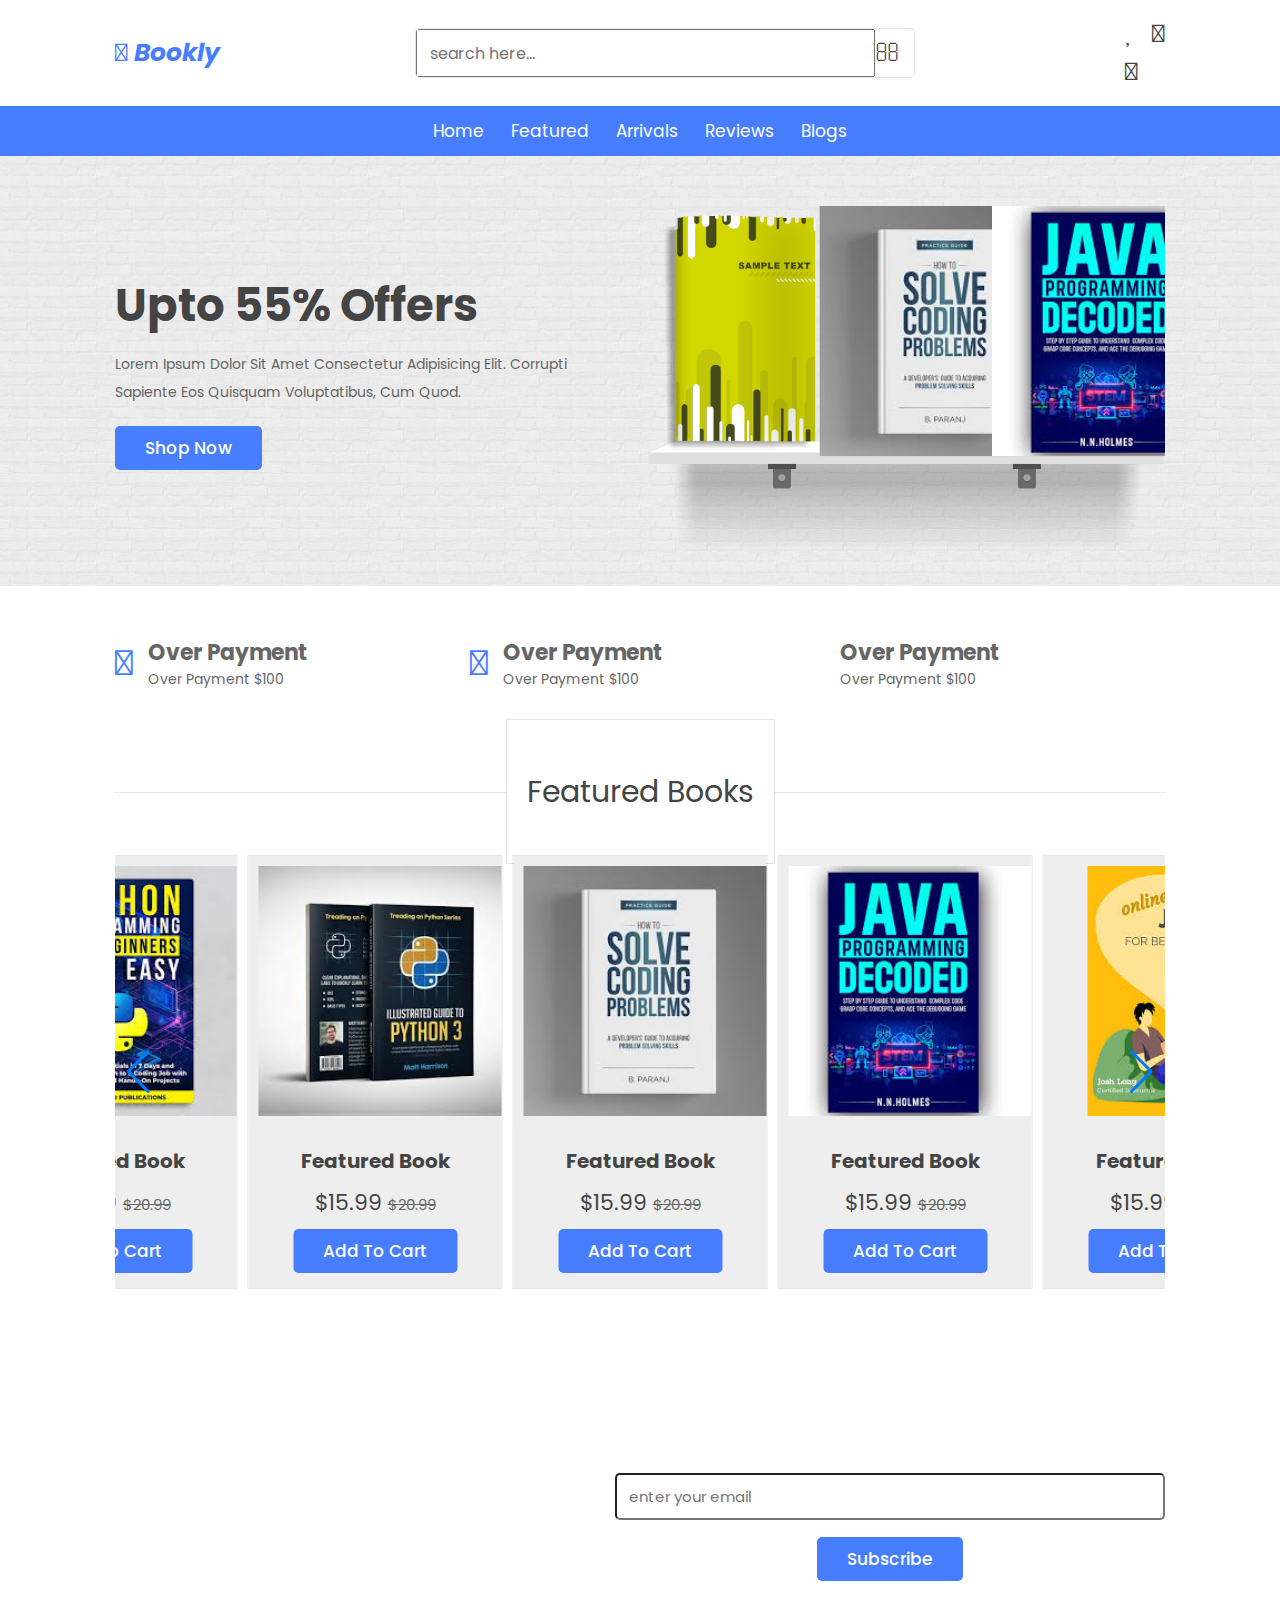
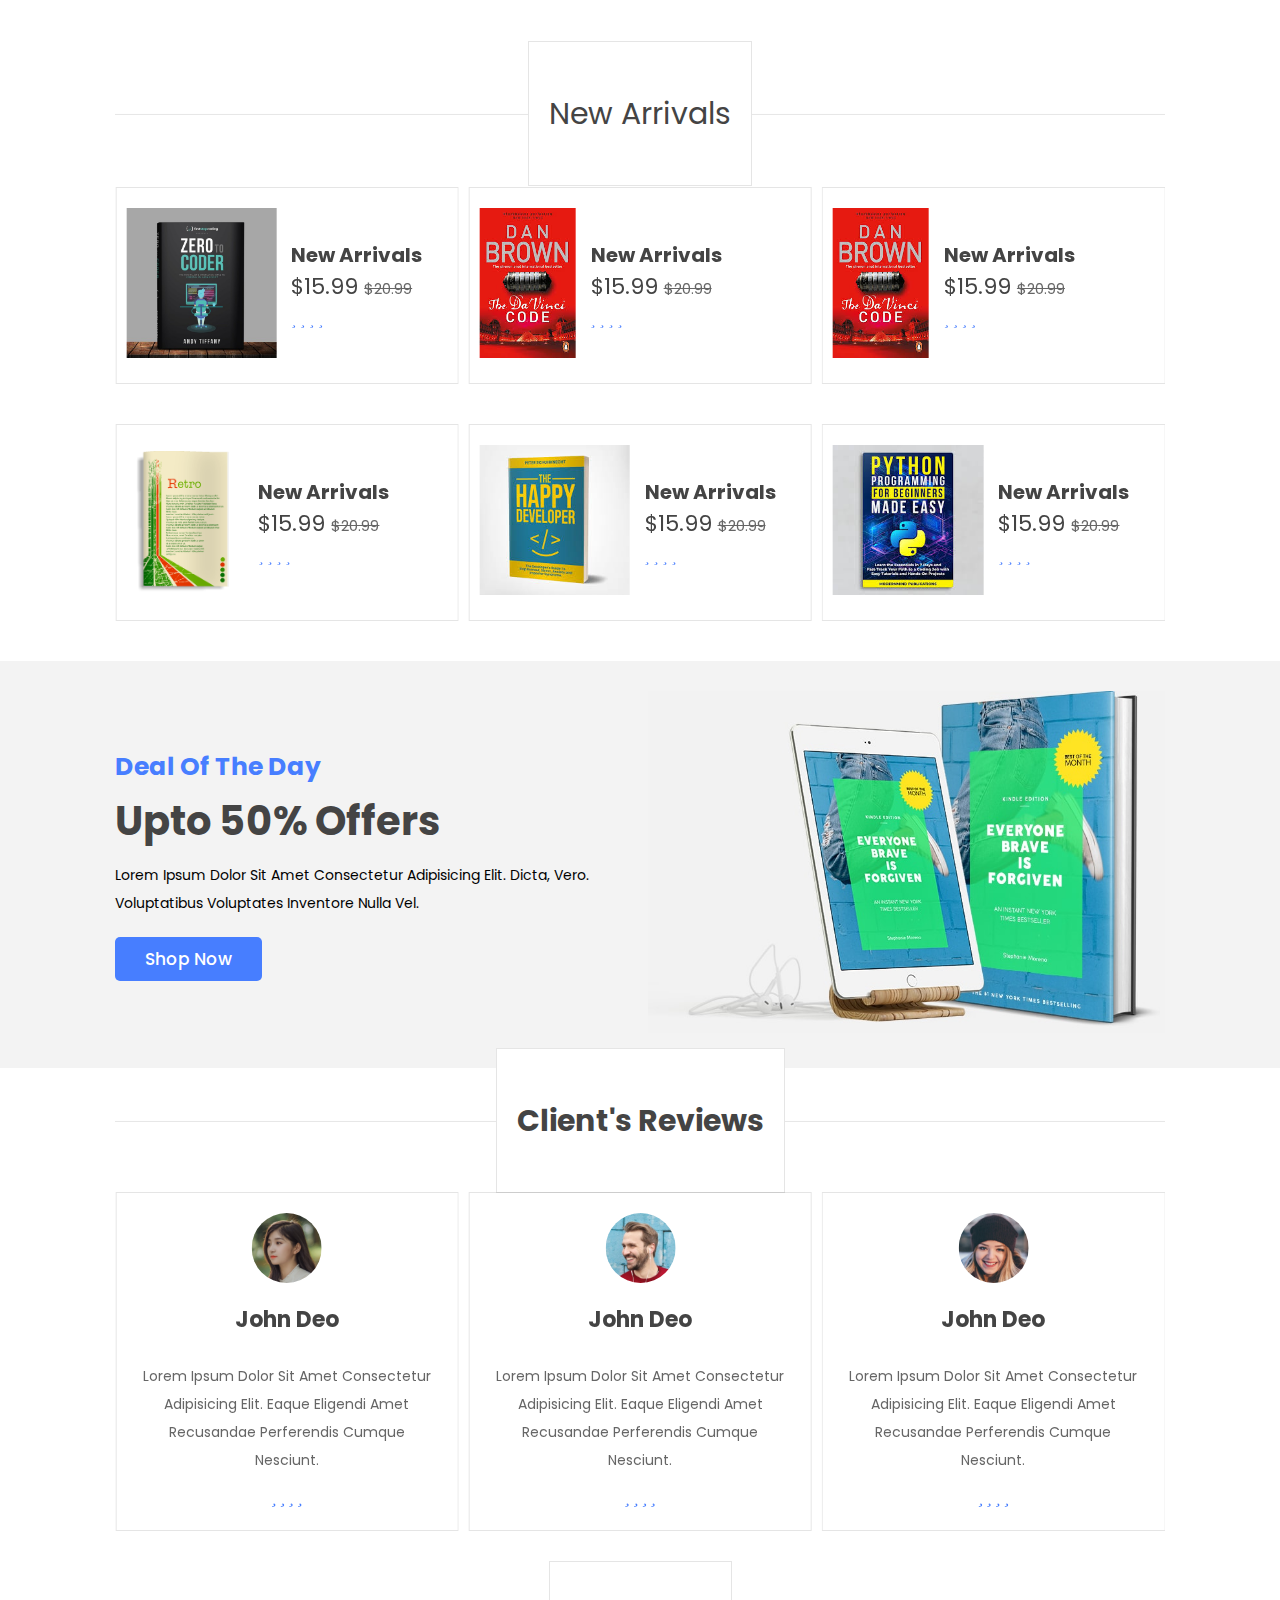
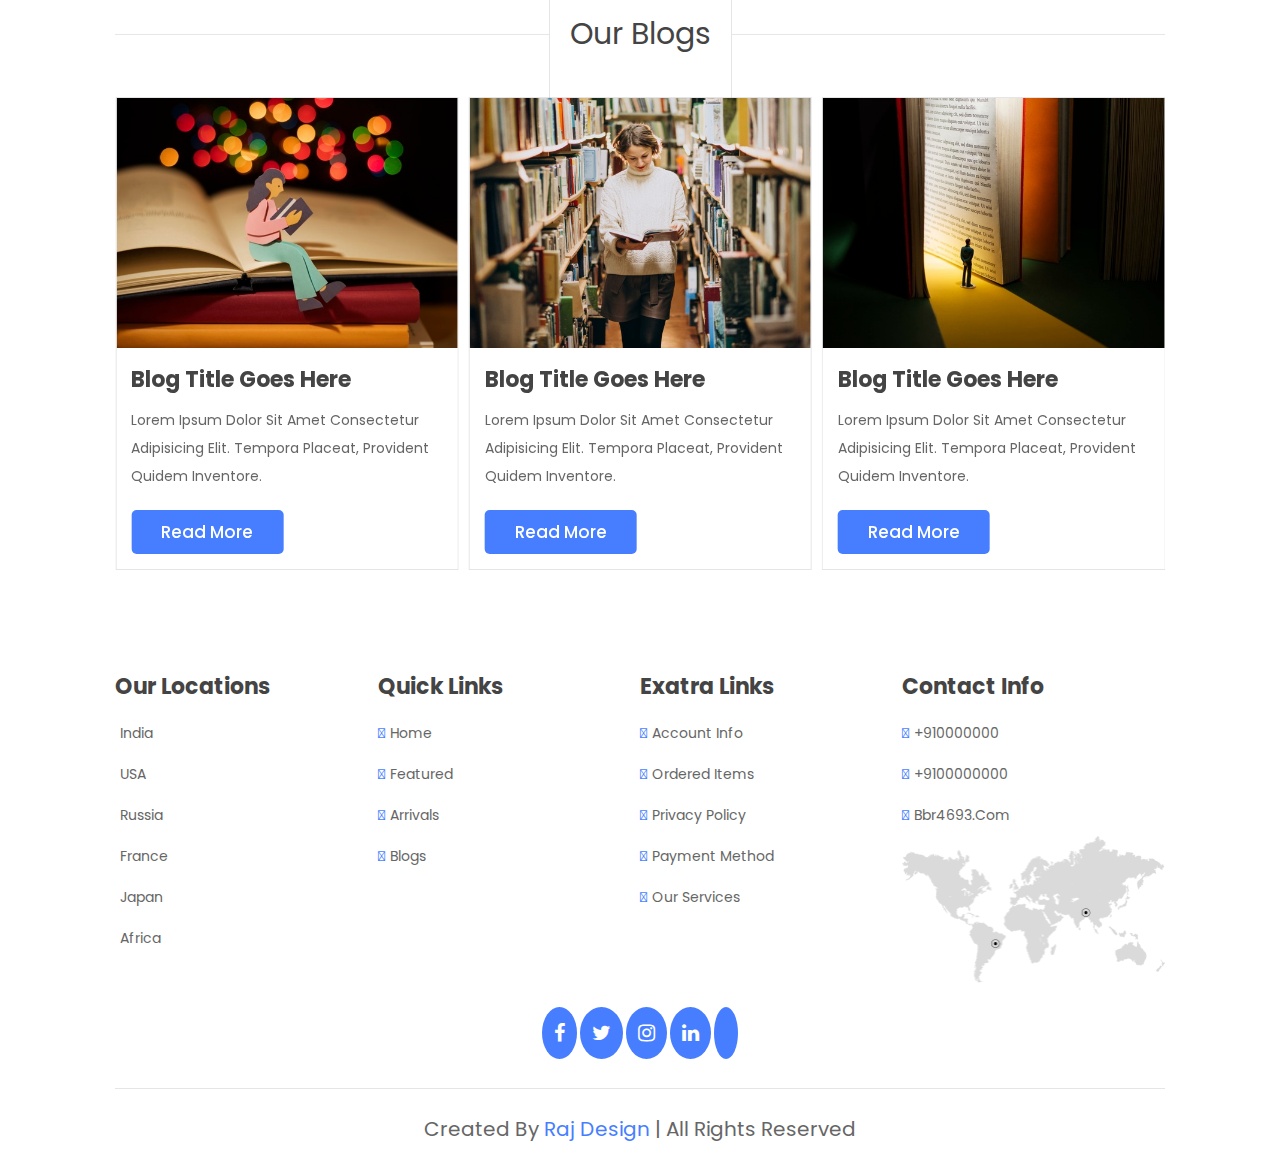
<file: index.html>
<!DOCTYPE html>
<html lang="en">
<head>
    <meta charset="UTF-8">
    <meta http-equiv="X-UA-Compatible" content="IE=edge">
    <meta name="viewport" content="width=device-width, initial-scale=1.0">

    <!-------- title ----------->
    <title>Online Book Shop</title>

    <!-------- customer style link ----------->
    <link rel="stylesheet" href="./css/indext.css">


    <!-------- font awesome cdn link --------->
    <link rel="stylesheet" href="https://cdnjs.cloudflare.com/ajax/libs/font-awesome/6.4.0/css/all.min.css" integrity="sha512-iecdLmaskl7CVkqkXNQ/ZH/XLlvWZOJyj7Yy7tcenmpD1ypASozpmT/E0iPtmFIB46ZmdtAc9eNBvH0H/ZpiBw==" crossorigin="anonymous" referrerpolicy="no-referrer" />
    <link rel="stylesheet" href="https://cdnjs.cloudflare.com/ajax/libs/font-awesome/4.7.0/css/font-awesome.min.css">

    <!------- swipper cdn link ------------>
    <link rel="stylesheet" href="https://cdn.jsdelivr.net/npm/swiper@8/swiper-bundle.min.css"/>


</head>
<body>

    <!--------- header section start ------------>
    <header class="header">
        <div class="header_one">
            <a href="" class="logo"><i class="fas fa-book"> Bookly</i></a>

            <form action="" class="search-form">
                <input id="search-box" type="search" placeholder="search here...">
                <label for="" class="fas fa-search"></label>
            </form>

            <div class="icons">
                <div id="search-btn" class="fas fa-search"></div>
                <a href="" class="fas fa-heart"></a>
                <a href="" class="fas fa-shopping-cart"></a>
                <div id="login-btn" class="fas fa-user"></div>
            </div>
        </div>

        <!----- navigation bar -------->
        <div class="header_two">
            <div class="navbar">
                <a href="#home">Home</a>
                <a href="#featured">Featured</a>
                <a href="#arrivals">Arrivals</a>
                <a href="#reviews">Reviews</a>
                <a href="#blogs">Blogs</a>
            </div>
        </div>
    
    </header>

    <!-------- bottom navbar start ----------->
    <div class="bottom-navbar">
        <a href="#home" class="fas fa-home"></a>
        <a href="#featured" class="fas fa-list"></a>
        <a href="#arrivals" class="fas fa-tags"></a>
        <a href="#blogs" class="fas fa-app-store"></a>
    </div>

     <!-------- login form start ----------->
    <div class="login-form-container">
        <div id="close-login-btn" class="fas fa-times"></div>

        <form action="">
            <h3>sign in</h3>
            <span>email</span>
            <input type="email" class="box" placeholder="enter your email">
            <span>password</span>
            <input type="password" class="box" placeholder="enter your password">

            <div class="check-box">
                <input type="checkbox" id="remember-me">
                <label for="remember-me">remember me</label>
            </div>

            <input type="submit" value="sign in" class="btn">
            <p>forgot password? <a href="">click here</a></p>
            <p>dont't have an account ? <a href="">create one</a></p>
            <p></p>
        </form>
    </div>

    <!-------- home section start ----------->
    <section class="home" id="home">
        <div class="row">
            <div class="content">
                <h3>upto 55% offers</h3>
                <p>Lorem ipsum dolor sit amet consectetur adipisicing elit. Corrupti sapiente eos quisquam voluptatibus, cum quod.</p>
                <a href="" class="btn">shop now</a>
            </div>

            <div class="swiper books-list">
                <div class="swiper-wrapper">
                    <a href="" class="swiper-slide"><img src="./image/programming book10.jpg" alt=""></a>
                    <a href="" class="swiper-slide"><img src="./image/programming book9.jpg" alt=""></a>
                    <a href="" class="swiper-slide"><img src="./image/programming book8.jpg" alt=""></a>
                    <a href="" class="swiper-slide"><img src="./image/book-4.png" alt=""></a>
                    <a href="" class="swiper-slide"><img src="./image/book-5.png" alt=""></a>
                    <a href="" class="swiper-slide"><img src="./image/book-6.png" alt=""></a>
                </div>

                <img class="stand" src="./image/stand.png" alt="">
            </div>
        </div>
    </section>
      

     <!-------- home section ends  ----------->

    <!-------- icons section start  ----------->

    <section class="icons-container">
        <div class="icons">
            <i class="fas fa-plane"></i>
            <div class="content">
                <h3>over payment</h3>
                <p>over payment $100</p>
            </div>
        </div>

        <div class="icons">
            <i class="fas fa-lock"></i>
            <div class="content">
                <h3>over payment</h3>
                <p>over payment $100</p>
            </div>
        </div>

        <div class="icons">
            <i class="fas fa-headset"></i>
            <div class="content">
                <h3>over payment</h3>
                <p>over payment $100</p>
            </div>
        </div>

    </section>

    <!-------- featured section start  ----------->

    <section class="featured" id="featured">
        <div class="heading"><span>featured books</span></div>

        <div class="swiper featured-slider">
            <div class="swiper-wrapper">
                <div class="swiper-slide box">
                    <div class="icons">
                        <a href="" class="fas fa-search"></a>
                        <a href="" class="fas fa-heart"></a>
                        <a href="" class="fas fa-eye"></a>
                    </div>

                    <div class="image">
                        <img src="./image/programming book10.jpg" alt="">
                    </div>

                    <div class="content">
                        <h3>featured book</h3>
                        <div class="price">$15.99 <span>$20.99</span></div>
                        <a href="" class="btn">add to cart</a>
                    </div>
                </div>

                <div class="swiper-slide box">
                    <div class="icons">
                        <a href="" class="fas fa-search"></a>
                        <a href="" class="fas fa-heart"></a>
                        <a href="" class="fas fa-eye"></a>
                    </div>

                    <div class="image">
                        <img src="./image/programming book9.jpg" alt="">
                    </div>

                    <div class="content">
                        <h3>featured book</h3>
                        <div class="price">$15.99 <span>$20.99</span></div>
                        <a href="" class="btn">add to cart</a>
                    </div>
                </div>

                <div class="swiper-slide box">
                    <div class="icons">
                        <a href="" class="fas fa-search"></a>
                        <a href="" class="fas fa-heart"></a>
                        <a href="" class="fas fa-eye"></a>
                    </div>

                    <div class="image">
                        <img src="./image/programming book6.jpg" alt="">
                    </div>

                    <div class="content">
                        <h3>featured book</h3>
                        <div class="price">$15.99 <span>$20.99</span></div>
                        <a href="" class="btn">add to cart</a>
                    </div>
                </div>

                <div class="swiper-slide box">
                    <div class="icons">
                        <a href="" class="fas fa-search"></a>
                        <a href="" class="fas fa-heart"></a>
                        <a href="" class="fas fa-eye"></a>
                    </div>

                    <div class="image">
                        <img src="./image/programming book9.jpg" alt="">
                    </div>

                    <div class="content">
                        <h3>featured book</h3>
                        <div class="price">$15.99 <span>$20.99</span></div>
                        <a href="" class="btn">add to cart</a>
                    </div>
                </div>

                <div class="swiper-slide box">
                    <div class="icons">
                        <a href="" class="fas fa-search"></a>
                        <a href="" class="fas fa-heart"></a>
                        <a href="" class="fas fa-eye"></a>
                    </div>

                    <div class="image">
                        <img src="./image/programming book8.jpg" alt="">
                    </div>

                    <div class="content">
                        <h3>featured book</h3>
                        <div class="price">$15.99 <span>$20.99</span></div>
                        <a href="" class="btn">add to cart</a>
                    </div>
                </div>

                <div class="swiper-slide box">
                    <div class="icons">
                        <a href="" class="fas fa-search"></a>
                        <a href="" class="fas fa-heart"></a>
                        <a href="" class="fas fa-eye"></a>
                    </div>

                    <div class="image">
                        <img src="./image/programming book6.jpg" alt="">
                    </div>

                    <div class="content">
                        <h3>featured book</h3>
                        <div class="price">$15.99 <span>$20.99</span></div>
                        <a href="" class="btn">add to cart</a>
                    </div>
                </div>

                <div class="swiper-slide box">
                    <div class="icons">
                        <a href="" class="fas fa-search"></a>
                        <a href="" class="fas fa-heart"></a>
                        <a href="" class="fas fa-eye"></a>
                    </div>

                    <div class="image">
                        <img src="./image/programming book5.jpg" alt="">
                    </div>

                    <div class="content">
                        <h3>featured book</h3>
                        <div class="price">$15.99 <span>$20.99</span></div>
                        <a href="" class="btn">add to cart</a>
                    </div>
                </div>

                <div class="swiper-slide box">
                    <div class="icons">
                        <a href="" class="fas fa-search"></a>
                        <a href="" class="fas fa-heart"></a>
                        <a href="" class="fas fa-eye"></a>
                    </div>

                    <div class="image">
                        <img src="./image/programming book4.jpg" alt="">
                    </div>

                    <div class="content">
                        <h3>featured book</h3>
                        <div class="price">$15.99 <span>$20.99</span></div>
                        <a href="" class="btn">add to cart</a>
                    </div>
                </div>

                <div class="swiper-slide box">
                    <div class="icons">
                        <a href="" class="fas fa-search"></a>
                        <a href="" class="fas fa-heart"></a>
                        <a href="" class="fas fa-eye"></a>
                    </div>

                    <div class="image">
                        <img src="./image/programming book4.jpg" alt="">
                    </div>

                    <div class="content">
                        <h3>featured book</h3>
                        <div class="price">$15.99 <span>$20.99</span></div>
                        <a href="" class="btn">add to cart</a>
                    </div>
                </div>

                <div class="swiper-slide box">
                    <div class="icons">
                        <a href="" class="fas fa-search"></a>
                        <a href="" class="fas fa-heart"></a>
                        <a href="" class="fas fa-eye"></a>
                    </div>

                    <div class="image">
                        <img src="./image/programming book3.jpg" alt="">
                    </div>

                    <div class="content">
                        <h3>featured book</h3>
                        <div class="price">$15.99 <span>$20.99</span></div>
                        <a href="" class="btn">add to cart</a>
                    </div>
                </div>

                <div class="swiper-slide box">
                    <div class="icons">
                        <a href="" class="fas fa-search"></a>
                        <a href="" class="fas fa-heart"></a>
                        <a href="" class="fas fa-eye"></a>
                    </div>

                    <div class="image">
                        <img src="./image/programming book2.jpg" alt="">
                    </div>

                    <div class="content">
                        <h3>featured book</h3>
                        <div class="price">$15.99 <span>$20.99</span></div>
                        <a href="" class="btn">add to cart</a>
                    </div>
                </div>
            </div>

            <div class="swiper-button-next"></div>
            <div class="swiper-button-prev"></div>
        </div>
    </section>

     <!-------- news letter section start  ----------->

    <section class="newletter">
        <form action="">
            <h3>subscribe for latest update</h3>
            <input type="email" placeholder="enter your email" class="box">
            <input type="submit" value="subscribe" class="btn">
        </form>
    </section>

      <!-------- arrivals section start  ----------->

      <section class="arrivals" id="arrivals">
            <div class="heading"><span>new arrivals</span></div>
            <div class="swiper arrivals-slider">
                <div class="swiper-wrapper">
                    <a href="" class="swiper-slide box">
                        <div class="image">
                            <img src="./image/programming book8.jpg" alt="">
                        </div>
                        <div class="content">
                            <h3>new arrivals</h3>
                            <div class="price">$15.99 <span>$20.99</span></div>
                            <div class="stars">
                                <i class="fas fa-star"></i>
                                <i class="fas fa-star"></i>
                                <i class="fas fa-star"></i>
                                <i class="fas fa-star"></i>
                                <i class="fas fa-star-half-alt"></i>
                            </div>
                        </div>
                    </a>

                    <a href="" class="swiper-slide box">
                        <div class="image">
                            <img src="./image/programming book8.jpg" alt="">
                        </div>
                        <div class="content">
                            <h3>new arrivals</h3>
                            <div class="price">$15.99 <span>$20.99</span></div>
                            <div class="stars">
                                <i class="fas fa-star"></i>
                                <i class="fas fa-star"></i>
                                <i class="fas fa-star"></i>
                                <i class="fas fa-star"></i>
                                <i class="fas fa-star-half-alt"></i>
                            </div>
                        </div>
                    </a>

                    <a href="" class="swiper-slide box">
                        <div class="image">
                            <img src="./image/programming book7.jpg" alt="">
                        </div>
                        <div class="content">
                            <h3>new arrivals</h3>
                            <div class="price">$15.99 <span>$20.99</span></div>
                            <div class="stars">
                                <i class="fas fa-star"></i>
                                <i class="fas fa-star"></i>
                                <i class="fas fa-star"></i>
                                <i class="fas fa-star"></i>
                                <i class="fas fa-star-half-alt"></i>
                            </div>
                        </div>
                    </a>

                    <a href="" class="swiper-slide box">
                        <div class="image">
                            <img src="./image/programming book6.jpg" alt="">
                        </div>
                        <div class="content">
                            <h3>new arrivals</h3>
                            <div class="price">$15.99 <span>$20.99</span></div>
                            <div class="stars">
                                <i class="fas fa-star"></i>
                                <i class="fas fa-star"></i>
                                <i class="fas fa-star"></i>
                                <i class="fas fa-star"></i>
                                <i class="fas fa-star-half-alt"></i>
                            </div>
                        </div>
                    </a>

                    <a href="" class="swiper-slide box">
                        <div class="image">
                            <img src="./image/programming book5.jpg" alt="">
                        </div>
                        <div class="content">
                            <h3>new arrivals</h3>
                            <div class="price">$15.99 <span>$20.99</span></div>
                            <div class="stars">
                                <i class="fas fa-star"></i>
                                <i class="fas fa-star"></i>
                                <i class="fas fa-star"></i>
                                <i class="fas fa-star"></i>
                                <i class="fas fa-star-half-alt"></i>
                            </div>
                        </div>
                    </a>
                </div>
            </div>

            <div class="swiper arrivals-slider">
                <div class="swiper-wrapper">
                    <a href="" class="swiper-slide box">
                        <div class="image">
                            <img src="./image/programming book4.jpg" alt="">
                        </div>
                        <div class="content">
                            <h3>new arrivals</h3>
                            <div class="price">$15.99 <span>$20.99</span></div>
                            <div class="stars">
                                <i class="fas fa-star"></i>
                                <i class="fas fa-star"></i>
                                <i class="fas fa-star"></i>
                                <i class="fas fa-star"></i>
                                <i class="fas fa-star-half-alt"></i>
                            </div>
                        </div>
                    </a>

                    <a href="" class="swiper-slide box">
                        <div class="image">
                            <img src="./image/programming book3.jpg" alt="">
                        </div>
                        <div class="content">
                            <h3>new arrivals</h3>
                            <div class="price">$15.99 <span>$20.99</span></div>
                            <div class="stars">
                                <i class="fas fa-star"></i>
                                <i class="fas fa-star"></i>
                                <i class="fas fa-star"></i>
                                <i class="fas fa-star"></i>
                                <i class="fas fa-star-half-alt"></i>
                            </div>
                        </div>
                    </a>

                    <a href="" class="swiper-slide box">
                        <div class="image">
                            <img src="./image/programming book2.jpg" alt="">
                        </div>
                        <div class="content">
                            <h3>new arrivals</h3>
                            <div class="price">$15.99 <span>$20.99</span></div>
                            <div class="stars">
                                <i class="fas fa-star"></i>
                                <i class="fas fa-star"></i>
                                <i class="fas fa-star"></i>
                                <i class="fas fa-star"></i>
                                <i class="fas fa-star-half-alt"></i>
                            </div>
                        </div>
                    </a>

                    <a href="" class="swiper-slide box">
                        <div class="image">
                            <img src="./image/programming book.jpg" alt="">
                        </div>
                        <div class="content">
                            <h3>new arrivals</h3>
                            <div class="price">$15.99 <span>$20.99</span></div>
                            <div class="stars">
                                <i class="fas fa-star"></i>
                                <i class="fas fa-star"></i>
                                <i class="fas fa-star"></i>
                                <i class="fas fa-star"></i>
                                <i class="fas fa-star-half-alt"></i>
                            </div>
                        </div>
                    </a>

                    <a href="" class="swiper-slide box">
                        <div class="image">
                            <img src="./image/book-10.png" alt="">
                        </div>
                        <div class="content">
                            <h3>new arrivals</h3>
                            <div class="price">$15.99 <span>$20.99</span></div>
                            <div class="stars">
                                <i class="fas fa-star"></i>
                                <i class="fas fa-star"></i>
                                <i class="fas fa-star"></i>
                                <i class="fas fa-star"></i>
                                <i class="fas fa-star-half-alt"></i>
                            </div>
                        </div>
                    </a>
                </div>
            </div>

      </section>

     <!-------- deal section start  ----------->

     <section class="deal">
        <div class="content">
            <h3>deal of the day</h3>
            <h1>upto 50% offers</h1>
            <p>
                Lorem ipsum dolor sit amet consectetur adipisicing elit. Dicta, vero. Voluptatibus voluptates inventore nulla vel.
            </p>
            <a href="" class="btn">shop now</a>
        </div>

        <div class="image">
            <img src="./image/deal-img.jpg" alt="">
        </div>
     </section>

    <!-------- review section start  ----------->
     <section class="reviews" id="reviews">
        <h1 class="heading"><span>client's reviews</span></h1>

        <div class="swiper reviews-slider">
            <div class="swiper-wrapper">              

                <div class="swiper-slide box">
                    <img src="./image/pic-1.png" alt="">
                    <h3>john deo</h3>
                    <p>
                        Lorem ipsum dolor sit amet consectetur adipisicing elit. Eaque eligendi amet recusandae perferendis cumque nesciunt.
                    </p>

                    <div class="stars">
                        <i class="fas fa-star"></i>
                        <i class="fas fa-star"></i>
                        <i class="fas fa-star"></i>
                        <i class="fas fa-star"></i>
                        <i class="fas fa-star-half-alt"></i>
                    </div>
                </div>

                <div class="swiper-slide box">
                    <img src="./image/pic-2.png" alt="">
                    <h3>john deo</h3>
                    <p>
                        Lorem ipsum dolor sit amet consectetur adipisicing elit. Eaque eligendi amet recusandae perferendis cumque nesciunt.
                    </p>

                    <div class="stars">
                        <i class="fas fa-star"></i>
                        <i class="fas fa-star"></i>
                        <i class="fas fa-star"></i>
                        <i class="fas fa-star"></i>
                        <i class="fas fa-star-half-alt"></i>
                    </div>
                </div>

                <div class="swiper-slide box">
                    <img src="./image/pic-3.png" alt="">
                    <h3>john deo</h3>
                    <p>
                        Lorem ipsum dolor sit amet consectetur adipisicing elit. Eaque eligendi amet recusandae perferendis cumque nesciunt.
                    </p>

                    <div class="stars">
                        <i class="fas fa-star"></i>
                        <i class="fas fa-star"></i>
                        <i class="fas fa-star"></i>
                        <i class="fas fa-star"></i>
                        <i class="fas fa-star-half-alt"></i>
                    </div>
                </div>

                <div class="swiper-slide box">
                    <img src="./image/pic-4.png" alt="">
                    <h3>john deo</h3>
                    <p>
                        Lorem ipsum dolor sit amet consectetur adipisicing elit. Eaque eligendi amet recusandae perferendis cumque nesciunt.
                    </p>

                    <div class="stars">
                        <i class="fas fa-star"></i>
                        <i class="fas fa-star"></i>
                        <i class="fas fa-star"></i>
                        <i class="fas fa-star"></i>
                        <i class="fas fa-star-half-alt"></i>
                    </div>
                </div>

                <div class="swiper-slide box">
                    <img src="./image/pic-5.png" alt="">
                    <h3>john deo</h3>
                    <p>
                        Lorem ipsum dolor sit amet consectetur adipisicing elit. Eaque eligendi amet recusandae perferendis cumque nesciunt.
                    </p>

                    <div class="stars">
                        <i class="fas fa-star"></i>
                        <i class="fas fa-star"></i>
                        <i class="fas fa-star"></i>
                        <i class="fas fa-star"></i>
                        <i class="fas fa-star-half-alt"></i>
                    </div>
                </div>

                <div class="swiper-slide box">
                    <img src="./image/pic-6.png" alt="">
                    <h3>john deo</h3>
                    <p>
                        Lorem ipsum dolor sit amet consectetur adipisicing elit. Eaque eligendi amet recusandae perferendis cumque nesciunt.
                    </p>

                    <div class="stars">
                        <i class="fas fa-star"></i>
                        <i class="fas fa-star"></i>
                        <i class="fas fa-star"></i>
                        <i class="fas fa-star"></i>
                        <i class="fas fa-star-half-alt"></i>
                    </div>
                </div>

            </div>
        </div>
     </section>

    <!-------- blog section start  ----------->
     <section class="blogs" id="blogs">
        <div class="heading"><span>our blogs</span></div>

        <div class="swiper blog-slider">
            <div class="swiper-wrapper">
                <div class="swiper-slide box">
                    <div class="image">
                        <img src="./image/blog-1.jpg" alt="">
                    </div>

                    <div class="content">
                        <h3>blog title goes here</h3>
                        <p>
                            Lorem ipsum dolor sit amet consectetur adipisicing elit. Tempora placeat, provident quidem inventore.
                        </p>
                        <a href="" class="btn">read more</a>
                    </div>
                </div>

                <div class="swiper-slide box">
                    <div class="image">
                        <img src="./image/blog-2.jpg" alt="">
                    </div>

                    <div class="content">
                        <h3>blog title goes here</h3>
                        <p>
                            Lorem ipsum dolor sit amet consectetur adipisicing elit. Tempora placeat, provident quidem inventore.
                        </p>
                        <a href="" class="btn">read more</a>
                    </div>
                </div>

                <div class="swiper-slide box">
                    <div class="image">
                        <img src="./image/blog-3.jpg" alt="">
                    </div>

                    <div class="content">
                        <h3>blog title goes here</h3>
                        <p>
                            Lorem ipsum dolor sit amet consectetur adipisicing elit. Tempora placeat, provident quidem inventore.
                        </p>
                        <a href="" class="btn">read more</a>
                    </div>
                </div>

                <div class="swiper-slide box">
                    <div class="image">
                        <img src="./image/blog-4.jpg" alt="">
                    </div>

                    <div class="content">
                        <h3>blog title goes here</h3>
                        <p>
                            Lorem ipsum dolor sit amet consectetur adipisicing elit. Tempora placeat, provident quidem inventore.
                        </p>
                        <a href="" class="btn">read more</a>
                    </div>
                </div>

                <div class="swiper-slide box">
                    <div class="image">
                        <img src="./image/blog-5.jpg" alt="">
                    </div>

                    <div class="content">
                        <h3>blog title goes here</h3>
                        <p>
                            Lorem ipsum dolor sit amet consectetur adipisicing elit. Tempora placeat, provident quidem inventore.
                        </p>
                        <a href="" class="btn">read more</a>
                    </div>
                </div>

            </div>
        </div>
     </section>

    <!-------- footer section start  ----------->
    
    <section class="footer">
        <div class="box-container">
            <div class="box">
                <h3>our locations</h3>
                <a href=""><i class="fas fa-map-marker-alt"></i>india</a>
                <a href=""><i class="fas fa-map-marker-alt"></i>USA</a>
                <a href=""><i class="fas fa-map-marker-alt"></i>russia</a>
                <a href=""><i class="fas fa-map-marker-alt"></i>france</a>
                <a href=""><i class="fas fa-map-marker-alt"></i>japan</a>
                <a href=""><i class="fas fa-map-marker-alt"></i>africa</a>
            </div>

            <div class="box">
                <h3>quick links</h3>
                <a href=""><i class="fas fa-arrow-right"></i>home</a>
                <a href=""><i class="fas fa-arrow-right"></i>featured</a>
                <a href=""><i class="fas fa-arrow-right"></i>arrivals</a>
                <a href=""><i class="fas fa-arrow-right"></i>blogs</a>    
            </div>

            <div class="box">
                <h3>exatra links</h3>
                <a href=""><i class="fas fa-arrow-right"></i>account info</a>
                <a href="index02.html"><i class="fas fa-arrow-right"></i>ordered items</a>
                <a href=""><i class="fas fa-arrow-right"></i>privacy policy</a>
                <a href="index01.html"><i class="fas fa-arrow-right"></i>payment method</a>
                <a href=""><i class="fas fa-arrow-right"></i>our services</a>
            </div>

            <div class="box">
                <h3>contact info</h3>
                <a href=""><i class="fas fa-phone"></i>+910000000</a>
                <a href=""><i class="fas fa-phone"></i>+9100000000</a>
                <a href=""><i class="fas fa-envelope"></i>bbr4693.com</a>
                <img src="./image/worldmap.png" alt="" class="map">
            </div>
        </div>

        <div class="share">
            <a href=""><i class="fa fa-facebook"></i></a>
            <a href=""><i class="fa fa-twitter"></i></a>
            <a href=""><i class="fa fa-instagram"></i></a>
            <a href=""><i class="fa fa-linkedin"></i></a>
            <a href=""><i class="fa fa-square-pinterest"></i></a>
        </div>

        <div class="credit">created by <span>Raj Design</span> | all rights reserved</div>
    </section>
          

    <!---- swiper cdn link ---------->
    <script src="https://cdn.jsdelivr.net/npm/swiper/swiper-bundle.min.js"></script>
     

     <!------- customer script link --------->
     <script src="./js/main.js"></script>
    
</body>
</html>
</file>
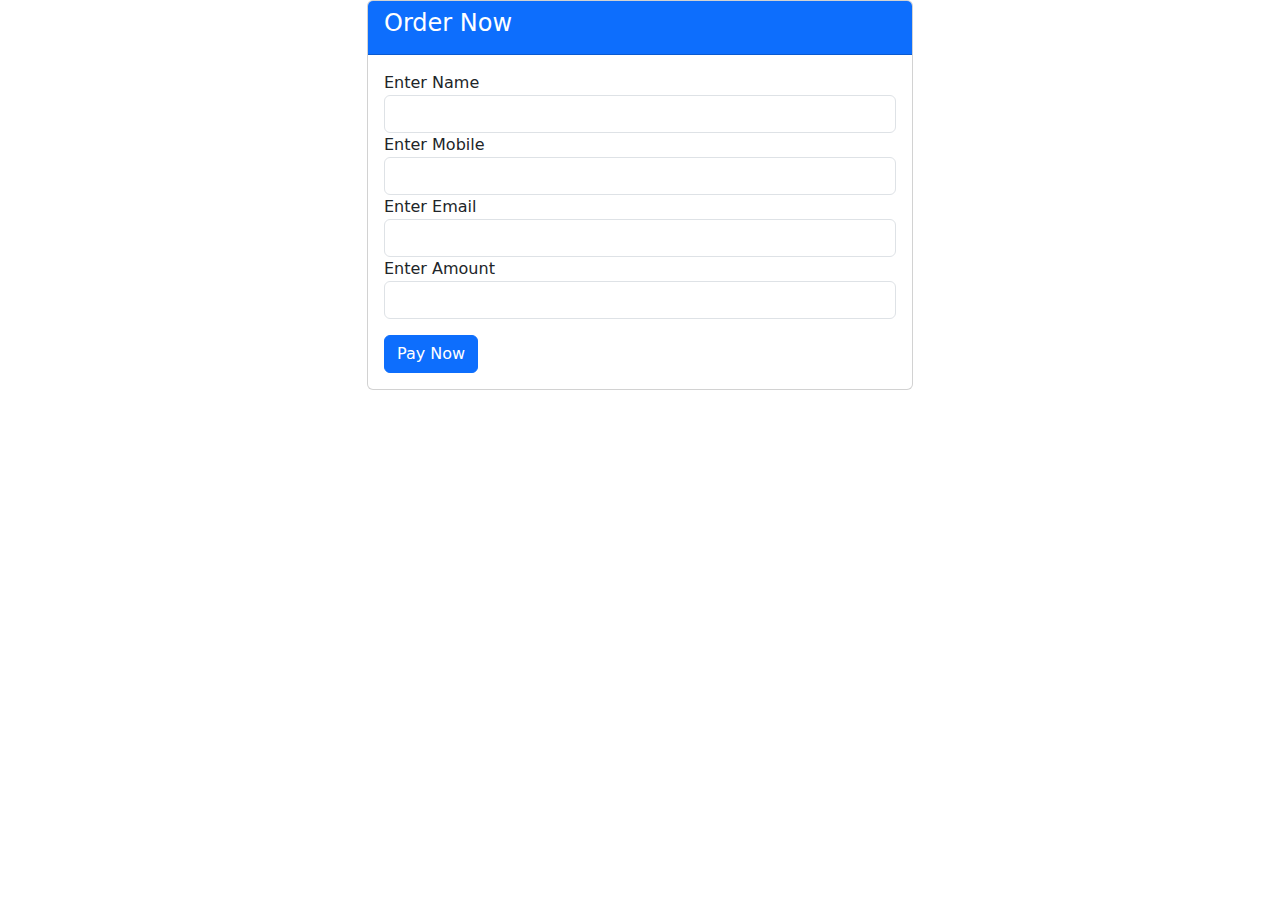
<file: index01.html>
<!DOCTYPE html>
<html lang="en">
<head>
    <meta charset="UTF-8">
    <meta name="viewport" content="width=device-width, initial-scale=1.0">
    <title>Order Page</title>
    
    <link rel="stylesheet" href="https://cdn.jsdelivr.net/npm/bootstrap@5.3.3/dist/css/bootstrap.min.css">

</head>
<body>

    <div class="container">

        <div class="row">

            <div class="col-sm-3"></div>
            <div class="col-sm-6">

                <div class="card w-100">
                    <div class="card-header text-bg-primary">
                        <h4>Order Now</h4>
                    </div>
                    <div class="card-body">

                        <form id="orderform">

                            <div class="form-group">
                                <label>Enter Name</label>
                                <input type="text" id="name" class="form-control" required />       
                            </div>
                            <div class="form-group">
                                <label>Enter Mobile</label>
                                <input type="number" id="mobile" class="form-control" required />
                            </div>
                            <div class="form-group">
                                <label>Enter Email</label>
                                <input type="email" id="email" class="form-control" required />
                            </div>
                            <div class="form-group">
                                <label>Enter Amount</label>
                                <input type="number" id="amount" class="form-control" required />
                            </div>
                            <div class="form-group mt-3">
                                <button class="btn btn-primary">Pay Now</button>
                            </div>

                        </form>

                    </div>
                </div>

            </div>

        </div>
        
    </div>

    
    <script src="https://code.jquery.com/jquery-3.7.1.js"></script>
    <script src="https://cdn.jsdelivr.net/npm/bootstrap@5.3.3/dist/js/bootstrap.bundle.min.js"></script>

    <script src="https://checkout.razorpay.com/v1/checkout.js"></script>

    <script>
        
        $(document).ready(function(){

            $("#orderform").submit(function(e){
                e.preventDefault();

                var amt = $("#amount").val();

                $.ajax({
                    url: "https://phpcrud.himanshukashyap.com/rzp/createOrder.php?amount="+amt,     
                    type: "get",
                    error: function(){
                        alert("Error in Ajax");
                    },
                    success: function(data){
                        
                        var token = data.token;
                        var key = data.key;

                        // Configure all parameters for payment
                        var options = {
                            "key": key,
                            "amount": amt*100,
                            "currency": "INR",
                            "name": "DigiCoders Technologies",
                            "description": "Test Transaction",
                            "image": "https://phpcrud.himanshukashyap.com/rzp/logo.jpg",
                            "order_id": token,
                            "callback_url": "https://eneqd3r9zrjok.x.pipedream.net/",
                            "prefill": {
                                "name": $("#name").val(),
                                "email": $("#email").val(),
                                "contact": $("#mobile").val()
                            },
                            "notes": {
                                "address": "DigiCoders Technologies Private Limited, Lucknow, UP"
                            },
                            "theme": {
                                "color": "#3399cc"
                            }, 

                            // Handle Success Response
                            "handler": function(response) {
                                alert("Payment Success");
                                window.location.href="success.html";
                            }
                        };

                        // Initialize Razorpay SDK
                        var rzp1 = new Razorpay(options);

                        // Open Razorpay
                        rzp1.open();


                        // Handle Payment Fail Response
                        rzp1.on('payment.failed', function (response){
                            alert("Payment Failed");
                            window.location.href="failed.html";
                        });

                    }
                });

            } );

        });

    </script>

</body>
</html>
</file>
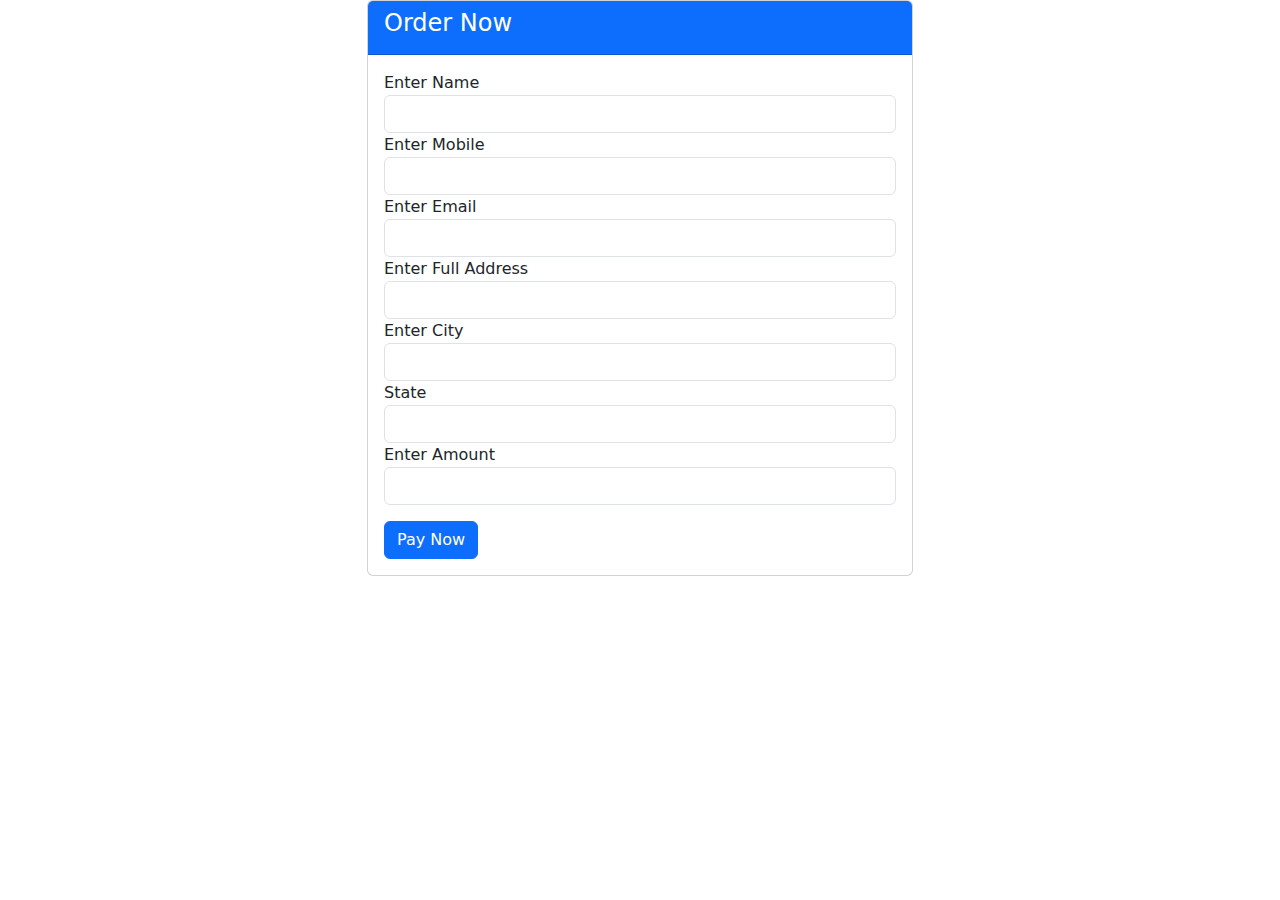
<file: index02.html>
<!DOCTYPE html>
<html lang="en">
<head>
    <meta charset="UTF-8">
    <meta name="viewport" content="width=device-width, initial-scale=1.0">
    <title>Order Page</title>
    
    <link rel="stylesheet" href="https://cdn.jsdelivr.net/npm/bootstrap@5.3.3/dist/css/bootstrap.min.css">

</head>
<body>

    <div class="container">

        <div class="row">

            <div class="col-sm-3"></div>
            <div class="col-sm-6">

                <div class="card w-100">
                    <div class="card-header text-bg-primary">
                        <h4>Order Now</h4>
                    </div>
                    <div class="card-body">

                        <form id="orderform">

                            <div class="form-group">
                                <label>Enter Name</label>
                                <input type="text" id="name" class="form-control" required />       
                            </div>
                            <div class="form-group">
                                <label>Enter Mobile</label>
                                <input type="number" id="mobile" class="form-control" required />
                            </div>
                            <div class="form-group">
                                <label>Enter Email</label>
                                <input type="email" id="email" class="form-control" required />
                            </div>
                            <div class="form-group">
                                <label>Enter Full Address</label>
                                <input type="address" id="address" class="form-control" required />
                            </div>
                            <div class="form-group">
                                <label>Enter City</label>
                                <input type="city" id="city" class="form-control" required />
                            </div>
                            <div class="form-group">
                                <label>State</label>
                                <input type="state" id="state" class="form-control" required />
                            </div>
                            <div class="form-group">
                                <label>Enter Amount</label>
                                <input type="number" id="amount" class="form-control" required />
                            </div>
                            <div class="form-group mt-3">
                                <button class="btn btn-primary">Pay Now</button>
                            </div>

                        </form>

                    </div>
                </div>

            </div>

        </div>
        
    </div>

    
    <script src="https://code.jquery.com/jquery-3.7.1.js"></script>
    <script src="https://cdn.jsdelivr.net/npm/bootstrap@5.3.3/dist/js/bootstrap.bundle.min.js"></script>

    <script src="https://checkout.razorpay.com/v1/checkout.js"></script>

    <script>
        
        $(document).ready(function(){

            $("#orderform").submit(function(e){
                e.preventDefault();

                var amt = $("#amount").val();

                $.ajax({
                    url: "https://phpcrud.himanshukashyap.com/rzp/createOrder.php?amount="+amt,     
                    type: "get",
                    error: function(){
                        alert("Error in Ajax");
                    },
                    success: function(data){
                        
                        var token = data.token;
                        var key = data.key;

                        // Configure all parameters for payment
                        var options = {
                            "key": key,
                            "amount": amt*100,
                            "currency": "INR",
                            "name": "DigiCoders Technologies",
                            "description": "Test Transaction",
                            "image": "https://phpcrud.himanshukashyap.com/rzp/logo.jpg",
                            "order_id": token,
                            "callback_url": "https://eneqd3r9zrjok.x.pipedream.net/",
                            "prefill": {
                                "name": $("#name").val(),
                                "email": $("#email").val(),
                                "contact": $("#mobile").val()
                            },
                            "notes": {
                                "address": "DigiCoders Technologies Private Limited, Lucknow, UP"
                            },
                            "theme": {
                                "color": "#3399cc"
                            }, 

                            // Handle Success Response
                            "handler": function(response) {
                                alert("Payment Success");
                                window.location.href="success.html";
                            }
                        };

                        // Initialize Razorpay SDK
                        var rzp1 = new Razorpay(options);

                        // Open Razorpay
                        rzp1.open();


                        // Handle Payment Fail Response
                        rzp1.on('payment.failed', function (response){
                            alert("Payment Failed");
                            window.location.href="failed.html";
                        });

                    }
                });

            } );

        });

    </script>

</body>
</html>
</file>
<file: css/indext.css>
@import url('https://fonts.googleapis.com/css2?family=Poppins:ital,wght@0,200;0,300;0,500;0,600;1,400;1,600&display=swap');

:root{
    --blue:#477eff;
    --dark-color:#0c53f9;
    --black:#444;
    --light-color:#666;
    --border:0.1rem solid rgba(0,0,0,0.1);
    --border-hover:0.1rem solid var(--black);
    --box-shadow:0 0.5rem 1rem rgba(0,0,0,0.1);
}

*{
    margin: 0;
    padding: 0;
    font-family: 'poppins', sans-serif;
    box-sizing: border-box;
    outline: none;
    text-decoration: none;
    text-transform: capitalize;
    transition: all .2s linear;
    transition: width none;
}

html{
    font-size: 62.5%;
    overflow-x: hidden;
    scroll-padding-top: 5rem;
    scroll-behavior: smooth;
}

html::-webkit-scrollbar{
    width: 1rem;
}

html::-webkit-scrollbar-track{
    background: transparent;
}

html::-webkit-scrollbar-thumb{
    background: var(--black);
}

.header .header_one{
    display: flex;
    align-items: center;
    justify-content: space-between;
    padding: 1.5rem 9%;
    background-color: #fff;
}

.header .header_one .logo{
    font-size: 2.5rem;
    font-weight: bolder;
    color:var(--black);
}

.header .header_one .logo i{
    color: var(--blue);
}

.header .header_one .search-form{
    width: 50rem;
    height: 5rem;
    border: var(--border);
    overflow: hidden;
    background-color: #fff;
    display: flex;
    align-items: center;
    border-radius: 0.5rem;
}

.header .header_one .search-form input{
    font-size: 1.6rem;
    padding: 0 1.2rem;
    height: 100%;
    width: 100%;
    text-transform: none;
    color: var(--black);
}

.header .header_one .search-form label{
    font-size: 2.5rem;
    padding-right: 1.5rem;
    color: var(--black);
    cursor: pointer;
}

.header .header_one .search-form label:hover{
    color:var(--blue);
}

.header .header_one .icons div,
.header .header_one .icons a{
    font-size: 2.5rem;
    margin-left: 1.5rem;
    color: var(--black);
    cursor: pointer;
}

.header .header_one .icons div:hover,
.header .header_one .icons a:hover{
    color: var(--blue);
}

#search-btn{
    display: none;
}

/*------ navigation bar ---------*/
.header .header_two{
    background-color: var(--blue);
}

.header .header_two .navbar{
    text-align: center;
}

.header .header_two .navbar a{
    color: #fff;
    display: inline-block;
    padding: 1.2rem;
    font-size: 1.7rem;
}

.header .header_two .navbar a:hover{
    background: var(--dark-color);
}

.header .header_two.active{
    position: fixed;
    top: 0;
    left: 0;
    right: 0;
    z-index: 1000;
}

/*---- media query ----------*/
@media(max-width:991px){
    html{
        font-size: 55%;
    }

    .header .header_one{   
        padding: 2rem;
    }
}

@media(max-width:768px){
    html{
        scroll-padding-top: 0;
    }

    body{
        padding-bottom: 6rem;
    }

    .header .header_two{
        display: none;
    }

    .header .header_one{
        box-shadow: var(--box-shadow);
        position: relative;
    }

    .header .header_one .search-form{
        position: absolute;
        top: -115%;
        right: 2rem;
        width: 90%;
        box-shadow: var(--box-shadow);
    }

    .header .header_one .search-form.active{
        top: 115%;
    }

    #search-btn{
        display: inline-block;
    }
}

@media(max-width:450px){
    html{
        font-size: 50%;
    }
}

/*-----  bottom navbar  ---------*/
.bottom-navbar{
    text-align: center;
    background: var(--blue);
    position: fixed;
    bottom: 0;
    left: 0;
    right: 0;
    z-index: 1000;
    display: none;
}

.bottom-navbar a{
    font-size: 2.5rem;
    padding: 2rem;
    color: #fff;
}

.bottom-navbar a:hover{
    background: var(--dark-color);
}

@media(max-width:768px){
    .bottom-navbar{
        display: inline-block;
    }
}

/*----- login form start --------*/
.login-form-container{
    display: flex;
    align-items: center;
    justify-content: center;
    background: rgba(255,255,255,0.9);
    position: fixed;
    top: 0;
    right: -105%;
    z-index: 10000;
    height: 100%;
    width: 100%;
}

.login-form-container.active{
    right: 0;
}

.login-form-container form{
    background: #fff;
    border: var(--border);
    width: 40rem;
    padding: 2rem;
    box-shadow: var(--box-shadow);
    border-radius: .5rem;
    margin: 2rem;
}

.login-form-container form h3{
    font-size: 2.5rem;
    text-align: center;
    text-transform: uppercase;
    color: var(--black);
}

.login-form-container form span{
    display: block;
    font-size: 1.5rem;
    padding-top: 1rem;
}

.login-form-container form .box{
    width: 100%;
    margin: 0.7rem 0;
    font-size: 1.6rem;
    border: var(--border);
    border-radius: 0.5rem;
    padding: 1rem 1.2rem;
    color: var(--black);
    text-transform: none;
}

.login-form-container form .check-box{
    display: flex;
    align-items:center;
    gap: 0.5rem;
    padding: 1rem 0;
}

.login-form-container form .check-box label{
    font-size: 1.5rem;
    color: var(--light-color);
    cursor: pointer;
}

.login-form-container form .btn{
    text-align: center;
    width: 100%;
    margin: 1.5rem 0;
}

.btn{
    margin-top: 1rem;
    display: inline-block;
    padding: 0.9rem 3rem;
    color: #fff;
    border-radius: 0.5rem;
    background: var(--blue);
    border: 1px solid var(--border);
    font-size: 1.7rem;
    cursor: pointer;
    font-weight: 500;
}

.btn:hover{
    background-color: var(--dark-color);
}

.login-form-container form p{
    padding-top: .8rem;
    color: var(--light-color);
    font-size: 1.5rem;
}

.login-form-container form p a{
    text-decoration: underline;
    color: var(--blue);
}

.login-form-container #close-login-btn{
    position: absolute;
    top: 1.5rem;
    right: 2.5rem;
    font-size:5rem;
    cursor: pointer;
}

/*---- home section ----*/
section{
    padding: 3rem 9%;
}

@media (max-width:991px){
    section{
        padding: 3rem 2rem;
    }
}

.home{
    background: url(../image/banner-bg.jpg);
    background-position: center;
    background-size: cover;
}

.home .row{
    display: flex;
    align-items: center;
    flex-wrap: wrap;
    gap: 1.5rem;
}

.home .row .content{
    flex: 1 1 42rem;
}

.home .row .content h3{
    color: var(--black);
    font-size:4.5rem;
}

.home .row .content p{
    color: var(--light-color);
    font-size: 1.4rem;
    line-height: 2;
    padding: 1rem 0;
}

.home .row .books-list{
    flex: 1 1 42rem;
    margin-top: 2rem;
    text-align: center;
}

.home .row .books-list a img{
    height: 25rem;
}

.home .row .books-list a:hover img{
    transform: scale(0.9);
}

.home .row .books-list .stand{
    width: 100%;
    margin-top: -2rem;
}

@media (max-width:768px){
    .home .row .content h3{
        font-size:3.5rem;
    }

    .home .row .content{
       text-align: center;
    }
}

/*---- icons-container ----*/
.icons-container{
    display: grid;
    grid-template-columns: repeat(auto-fit, minmax(25rem, 1fr));
    gap: 1.5rem;
}

.icons-container .icons{
    display: flex;
    align-items: center;
    gap: 1.5rem;
}

.icons-container .icons i{
    font-size: 3.5rem;
    color: var(--blue);
    padding: 2rem 0;
}

.icons-container .icons h3{
    color: var(--light-color);
    font-size: 2.2rem;
    border-bottom: 0.5rem;
}

.icons-container .icons p{
    color: var(--light-color);
    font-size: 1.4rem;
}

/*------- featured section ----------*/

.heading{
    text-align:center;
    margin-bottom: 2rem;
    position: relative;
}

.heading::before{
    content: '';
    position: absolute;
    top: 50%;
    left: 0;
    transform: translateY(-50%);
    width: 100%;
    height: 0.01rem;
    background: rgba(0,0,0,0.1);
    z-index: -1;
}

.heading span{
    font-size: 3rem;
    padding: 5rem 2rem;
    color: var(--black);
    border: var(--border);
    background: #fff;
}

.featured .featured-slider .box{
    width: 25rem;
    margin: 2rem 0;
    position: relative;
    overflow: hidden;
    border: var(--border);
    text-align: center;
}

.featured .featured-slider .box:hover{
    border: var(--border-hover);
}

.featured .featured-slider .box .image{
    padding: 1rem;
    background: linear-gradient(15deg, #eee 30%, #eee 30.1%);
}

.featured .featured-slider .box .image img{
    height: 25rem;
}

.featured .featured-slider .box:hover .image{
    transform: translateY(6rem);
    cursor: pointer;
}

.featured .featured-slider .box .icons{
    padding-bottom: var(--border-hover);
    position: absolute;
    top: 0;
    left: 0;
    right: 0;
    background: #fff;
    z-index: 1;
    transform: translateY(-100%);
    border: var(--border);
}

.featured .featured-slider .box:hover .icons{
    transform: translateY(0);
}

.featured .featured-slider .box .icons a{
    color: var(--black);
    font-size: 2.2rem;
    padding: 1.3rem 1.5rem;
}

.featured .featured-slider .box .icons a:hover{
    background: var(--blue);
    color: #fff;
}

.featured .featured-slider .box .content{
    background: #eee;
    padding: 1.5rem;
}

.featured .featured-slider .box .content h3{
    font-size: 2rem;
    color: var(--black);
}

.featured .featured-slider .box .content .price{
    font-size: 2.2rem;
    color: var(--black);
    padding-top: 1rem;
}

.featured .featured-slider .box .content .price span{
    font-size: 1.5rem;
    color: var(--light-color);
    text-decoration: line-through;
}

/*------- news letter section start---------*/

.newletter{
    background: url(../image/letter-bg.jpg);
    background-repeat: no-repeat;
    background-size: cover;
    background-attachment: fixed;
}

.newletter form{
    max-width: 55rem;
    margin-left: auto;
    text-align: center;
    padding: 5rem 0;
}

.newletter form h3{
    font-size: 2.2rem;
    color: #fff;
    padding: 0.7rem;
    font-weight: normal;
}

.newletter form .box{
    width: 100%;
    margin: 0.7rem 0;
    padding: 1rem 1.2rem;
    font-size: 1.5rem;
    color: var(--black);
    border-radius: 0.5rem;
    text-transform: none;
}

@media(max-width:768px){
    .newsletter{
        background-position: right;
    }

    .newletter form{
        margin-left: 0;
        max-width: 100%;
    }
}

/*----- arrivals section --------*/

.arrivals .arrivals-slider .box{
    display: flex;
    align-items: center;
    gap: 1.5rem;
    padding: 2rem 1rem;
    border: var(--border);
    margin: 1rem 0;
    margin-top: 3rem;
}

.arrivals .arrivals-slider .box:hover{
    border: var(--border-hover);
}

.arrivals .arrivals-slider .box .image img{
    height: 15rem;
}

.arrivals .arrivals-slider .box .content h3{
    font-size: 2rem;
    color: var(--black);
}

.arrivals .arrivals-slider .box .content .price{
    font-size: 2.2rem;
    color: var(--black);
    padding-bottom: 0.5rem;
}

.arrivals .arrivals-slider .box .content .price span{
    font-size: 1.5rem;
    color: var(--light-color);
    text-decoration: line-through;
}

.arrivals .arrivals-slider .box .content .stars{
    color: var(--blue);
    font-size: 1.5rem;
}

/*-------- deal section ----*/

.deal{
    background: #f3f3f3;
    display: flex;
    align-items:center;
    flex-wrap: wrap;
    gap: 1.5rem;
}

.deal .content{
    flex: 1 1 42rem;
}

.deal .image{
    flex: 1 1 42rem;
}

.deal .image img{
    width: 100%;
}

.deal .content h3{
    color:var(--blue);
    font-size: 2.5rem;
    padding-bottom: 0.5rem;
}

.deal .content h1{
    color: var(--black);
    font-size: 4rem;
}

.deal .content p{
    padding: 1rem 0;
    color: var(light-color);
    font-size: 1.4rem;
    line-height: 2;
}

/*------ review section --------*/

.reviews .reviews-slider{
    padding-top: 0.8rem;
}
.reviews .reviews-slider .box {
    border: var(--border);
    padding: 2rem;
    text-align: center;
    margin: 2rem 0;
}

.reviews .reviews-slider .box:hover{
    border: var(--border-hover);
}

.reviews .reviews-slider .box h3{
    color: var(--black);
    font-size: 2.2rem;
    padding: 1rem 0;
    line-height: 2;
}

.reviews .reviews-slider .box img{
    height: 7rem;
    width: 7rem;
    border-radius: 50%;
    object-fit: cover;
}

.reviews .reviews-slider .box p{
    color: var(--light-color);
    font-size: 1.4rem;
    padding: 1rem 0;
    line-height: 2;
}

.reviews .reviews-slider .box .stars i{
    font-size: 1.7rem;
    color: var(--blue);
}

/*---------- blog section ------------*/
.blogs .blog-slider .box{
    margin: 2rem 0;
    border: var(--border);
}

.blogs .blog-slider .box:hover{
    border: var(--border-hover);
}

.blogs .blog-slider .box .image{
    height: 25rem;
    width: 100%;
    overflow: hidden;
}

.blogs .blog-slider .box .image img{
    height: 100%;
    width: 100%;
    object-fit: cover;
}

.blogs .blog-slider .box:hover .image img{
    transform: scale(1.1);
}

.blogs .blog-slider .box .content{
    padding: 1.5rem;
}

.blogs .blog-slider .box .content h3{
    font-size: 2.2rem;
    color: var(--black);
}

.blogs .blog-slider .box .content p{
    font-size: 1.4rem;
    color: var(--light-color);
    padding: 1rem 0;
    line-height: 2;
}

/*------- footer section ---------*/

.footer .box-container{
    display: grid;
    grid-template-columns: repeat(auto-fit, minmax(25rem, 1fr));
    padding: 1rem 0;
}

.footer .box-container .box h3{
    font-size: 2.2rem;
    color: var(--black);
    padding: 1rem 0;
}

.footer .box-container .box a{
    display: block;
    font-size: 1.4rem;
    color: var(--light-color);
    padding: 1rem 0;
}

.footer .box-container .box a i{
    color: var(--blue);
    padding-right: 0.5rem;
}

.footer .box-container .box a:hover i{
    padding-right: 2rem;
}

.footer .box-container .box .map{
    width: 100%;
}

.footer .share{
    padding: 1rem 0;
    text-align: center;
}

.footer .share a{
    height: 5rem;
    width: 5rem;
    line-height: 5rem;
    font-size: 2rem;
    color: #fff;
    background-color: var(--blue);
    margin: 0 0 0.3rem;
    border-radius: 50%;
    padding:1.2rem;
}

.footer .credit{
    border-top: var(--border);
    margin-top: 2rem;
    padding: 0.1rem;
    padding-top: 2.5rem;
    font-size: 2rem;
    color: var(--light-color);
    text-align: center;
}

.footer .credit span{
    color:var(--blue);
}
</file>
